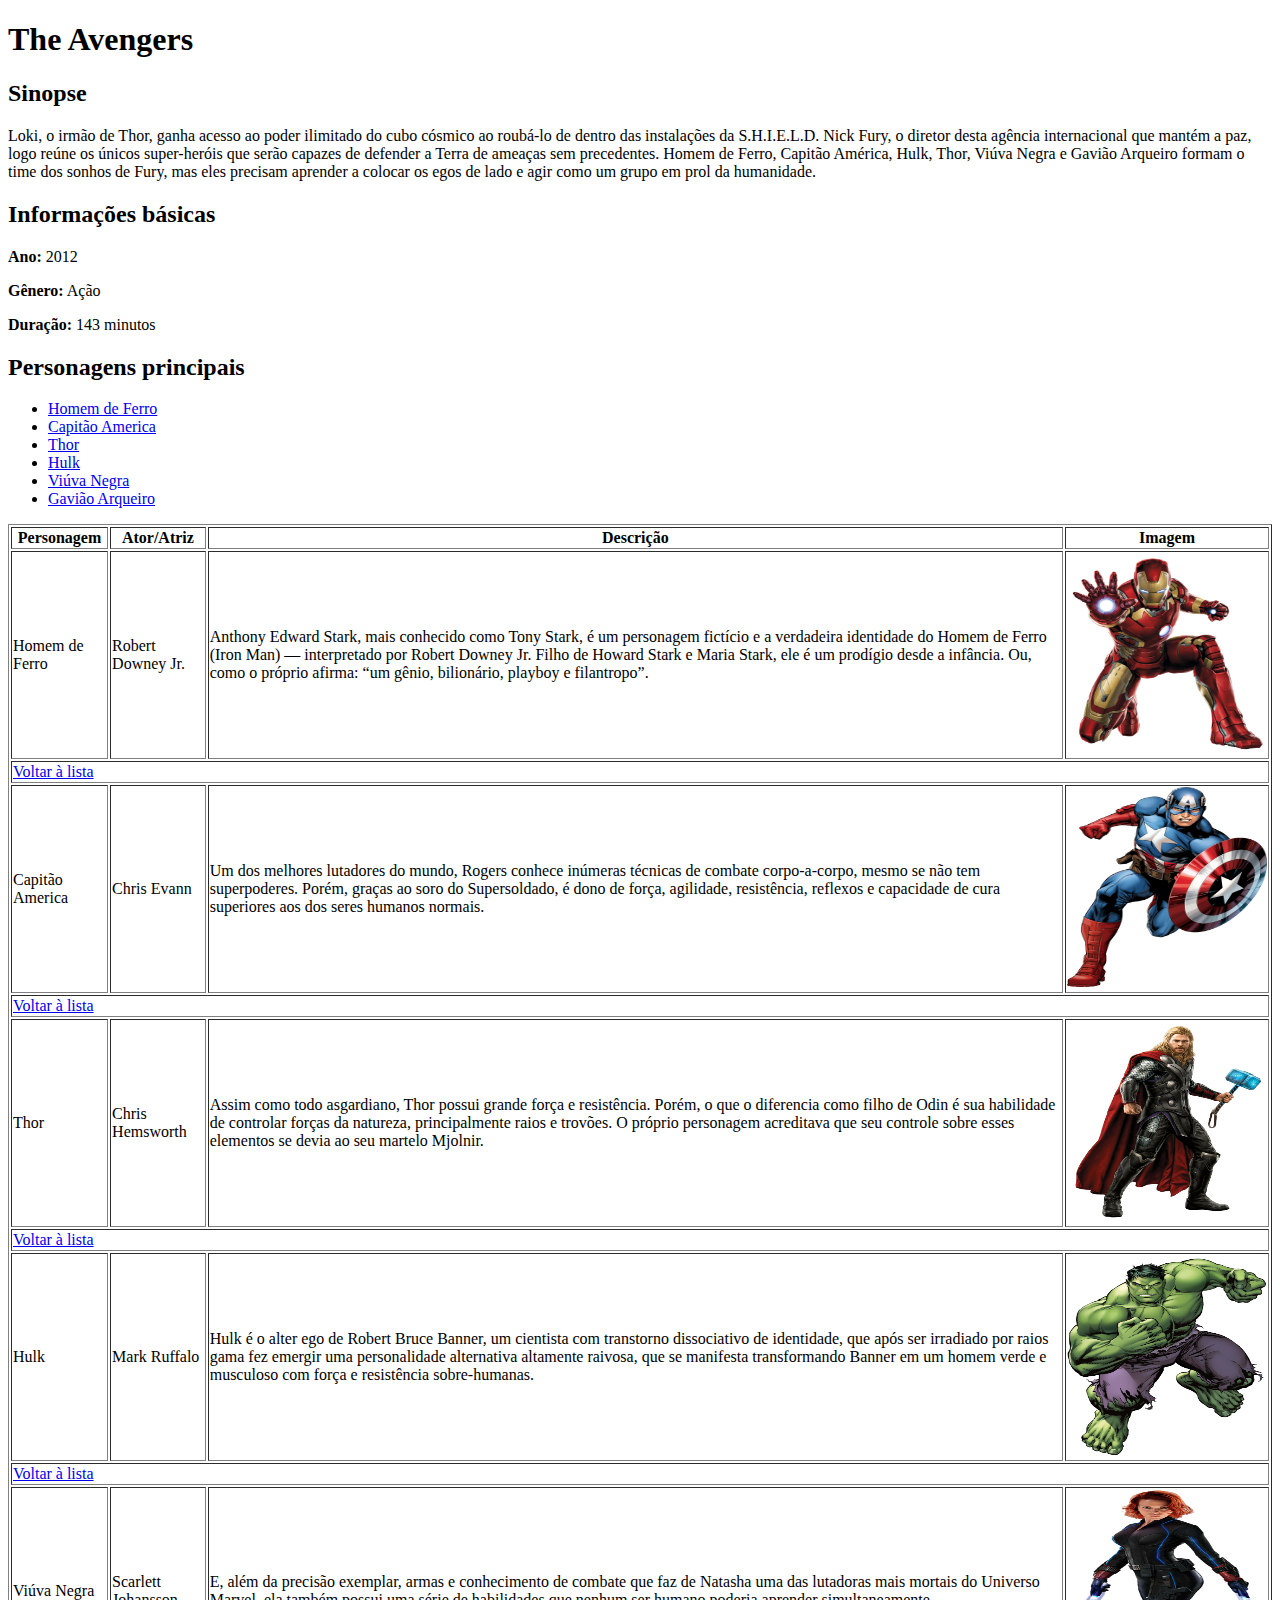
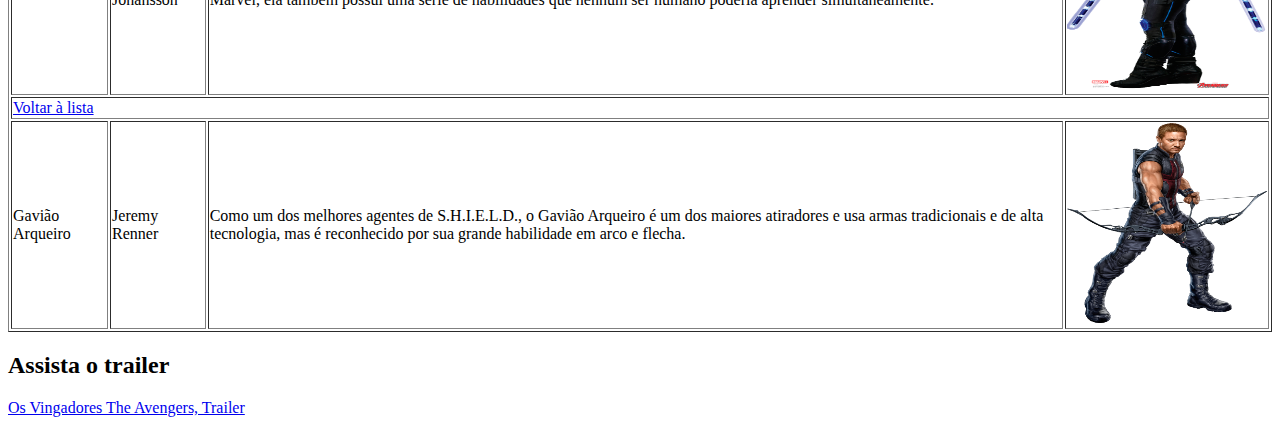
<file: index.html>
<!DOCTYPE html>
<html lang="en">
  <head>
    <meta charset="UTF-8">
    <meta name="viewport" content="width=device-width, initial-scale=1.0">
    <title>Document</title>
  </head>

  <body>
    <div>
      <h1 id="inicio">The Avengers</h1>
      <h2>Sinopse</h2>
      <p>Loki, o irmão de Thor, ganha acesso ao poder ilimitado do cubo cósmico ao roubá-lo de dentro das instalações da S.H.I.E.L.D. Nick Fury, o diretor desta agência internacional que mantém a paz, logo reúne os únicos super-heróis que serão capazes de defender a Terra de ameaças sem precedentes. Homem de Ferro, Capitão América, Hulk, Thor, Viúva Negra e Gavião Arqueiro formam o time dos sonhos de Fury, mas eles precisam aprender a colocar os egos de lado e agir como um grupo em prol da humanidade.</p>

      <h2>Informações básicas</h2>
      <p><b>Ano:</b> 2012</p>
      <p><b>Gênero:</b> Ação</p>
      <p><b>Duração:</b> 143 minutos</p>

      <h2>Personagens principais</h2>
      <ul>
        <li>
          <a href="#iron">Homem de Ferro</a>
        </li>
        <li>
          <a href="#american">Capitão America</a>
        </li>
        <li>
          <a href="#thor">Thor</a>
        </li>
        <li>
          <a href="#hulk">Hulk</a>
        </li>
        <li>
          <a href="#viuva">Viúva Negra</a>
        </li>
        <li>
          <a href="#gaviao">Gavião Arqueiro</a>
        </li>
      </ul>

      <table border="1">
        <tr>
          <th>Personagem</th>
          <th>Ator/Atriz</th>
          <th>Descrição</th>
          <th>Imagem</th>
        </tr>

        <tr id="iron">
          <td>Homem de Ferro</td>
          <td>Robert Downey Jr.</td>
          <td>Anthony Edward Stark, mais conhecido como Tony Stark, é um personagem fictício e a verdadeira identidade do Homem de Ferro (Iron Man) — interpretado por Robert Downey Jr. Filho de Howard Stark e Maria Stark, ele é um prodígio desde a infância. Ou, como o próprio afirma: “um gênio, bilionário, playboy e filantropo”.</td>
          <td>
            <img src="./img/iron.png" alt="" width="200" height="200" />
          </td>
        </tr>

        <tr>
          <td colspan="4">
            <a href="#inicio">Voltar à lista</a>
          </td>
        </tr>

        <tr id="american">
          <td>Capitão America</td>
          <td>Chris Evann</td>
          <td>Um dos melhores lutadores do mundo, Rogers conhece inúmeras técnicas de combate corpo-a-corpo, mesmo se não tem superpoderes. Porém, graças ao soro do Supersoldado, é dono de força, agilidade, resistência, reflexos e capacidade de cura superiores aos dos seres humanos normais.</td>
          <td>
            <img src="./img/american.png" alt="" width="200" height="200" />
          </td>
        </tr>

        <tr>
          <td colspan="4">
            <a href="#inicio">Voltar à lista</a>
          </td>
        </tr>

        <tr id="thor">
          <td>Thor</td>
          <td>Chris Hemsworth</td>
          <td>Assim como todo asgardiano, Thor possui grande força e resistência. Porém, o que o diferencia como filho de Odin é sua habilidade de controlar forças da natureza, principalmente raios e trovões. O próprio personagem acreditava que seu controle sobre esses elementos se devia ao seu martelo Mjolnir.</td>
          <td>
            <img src="./img/thor.png" alt="" width="200" height="200" />
          </td>
        </tr>

        <tr>
          <td colspan="4">
            <a href="#inicio">Voltar à lista</a>
          </td>
        </tr>

        <tr id="hulk">
          <td>Hulk</td>
          <td>Mark Ruffalo</td>
          <td>Hulk é o alter ego de Robert Bruce Banner, um cientista com transtorno dissociativo de identidade, que após ser irradiado por raios gama fez emergir uma personalidade alternativa altamente raivosa, que se manifesta transformando Banner em um homem verde e musculoso com força e resistência sobre-humanas.</td>
          <td>
            <img src="./img/hulk.png" alt="Hulk" width="200" height="200" />
          </td>
        </tr>

        <tr>
          <td colspan="4">
            <a href="#inicio">Voltar à lista</a>
          </td>
        </tr>

        <tr id="viuva">
          <td>Viúva Negra</td>
          <td>Scarlett Johansson</td>
          <td>E, além da precisão exemplar, armas e conhecimento de combate que faz de Natasha uma das lutadoras mais mortais do Universo Marvel, ela também possui uma série de habilidades que nenhum ser humano poderia aprender simultaneamente.</td>
          <td>
            <img src="./img/viuva.png" alt="" width="200" height="200" />
          </td>
        </tr>

        <tr>
          <td colspan="4">
            <a href="#inicio">Voltar à lista</a>
          </td>
        </tr>

        <tr id="gaviao">
          <td>Gavião Arqueiro</td>
          <td>Jeremy Renner</td>
          <td>Como um dos melhores agentes de S.H.I.E.L.D., o Gavião Arqueiro é um dos maiores atiradores e usa armas tradicionais e de alta tecnologia, mas é reconhecido por sua grande habilidade em arco e flecha.</td>
          <td>
            <img src="./img/gaviao.png" alt="" width="200" height="200" />
          </td>
        </tr>
      </table>

      <h2>Assista o trailer</h2>
      <a href="https://www.youtube.com/watch?v=PgrmbRID0eY" target="_blank">Os Vingadores The Avengers, Trailer</a>
    </div>
  </body>
</html>
</file>
